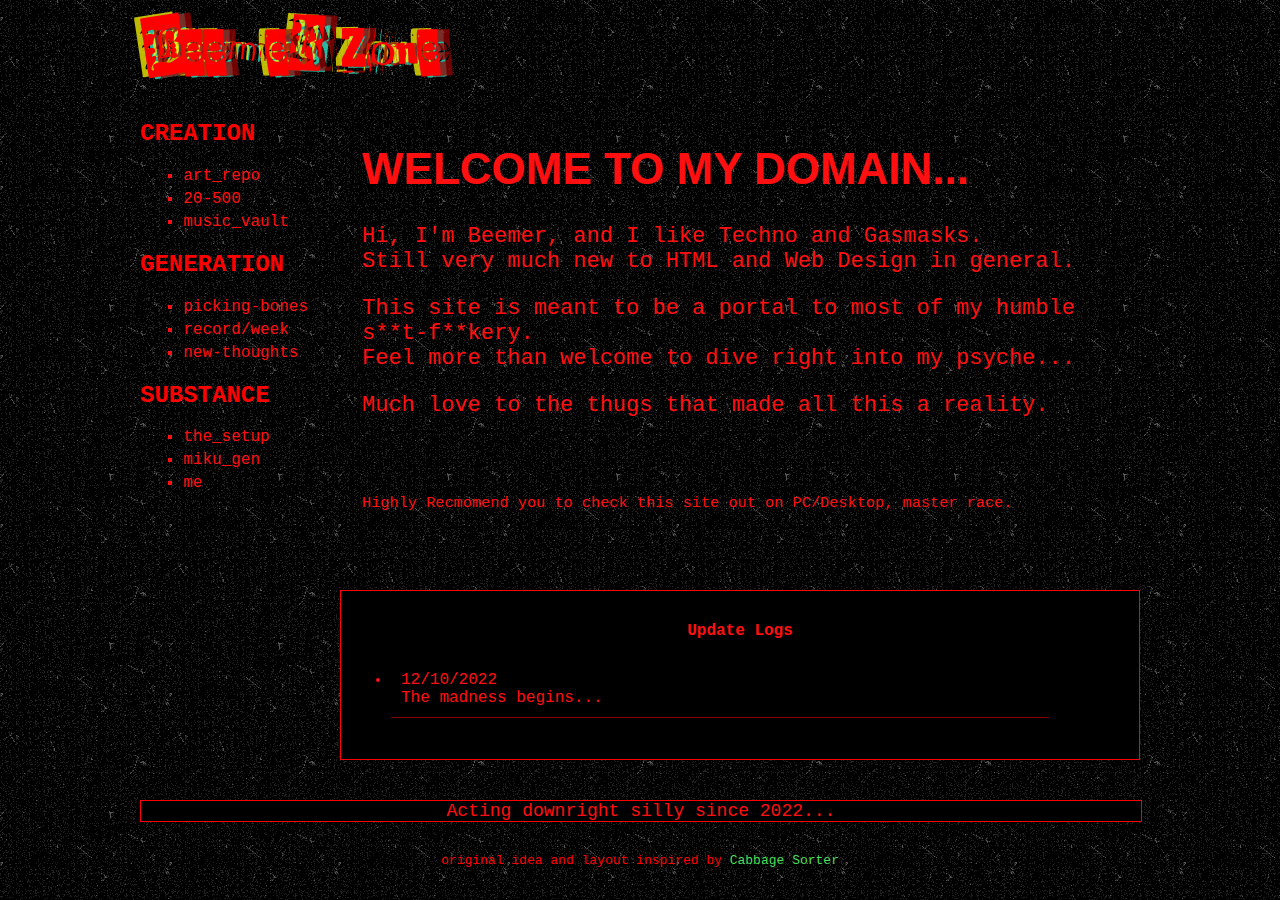
<file: index.html>
<!DOCTYPE html>
<html lang="en">
  <head>
    <title>Welcome to these Streets...</title>
    <link rel="stylesheet" href="css/main.css" />

    <!-- Wow Thank You Gio -->
    <meta charset="UTF-8">
    <meta name="viewport" content="width=device-width, initial-scale=1">
    <link rel="preload" href="css/main.css" as="style">
    <link rel="alternate" href="https://beemerj-zone.neocities.org/" hreflang="en" />
    <link rel="icon" type="image/png" href="assets\images\coolerer.png" sizes="32x32">
    <link rel="icon" type="image/png" href="assets\images\coolerer.png" sizes="16x16">
    <!-- Wow Thank You Gio -->
  </head>
  <div class="main">
    <div class="header-box">
      <div class="header">
        <span
          ><a href="/">Beemer-Zone</a></span
        >
      </div>
    </div>
    <div class="grid-container">
      <div class="navbar">
        <h2>CREATION</h2>
        <ul>
          <a href="" title="my lil artworks">
            <li>art_repo</li>
          </a>
          <a href="" title="ideas for my dream game">
            <li>20-500</li>
          </a>
          <a href="" title="some of my sound-works">
            <li>music_vault</li>
          </a>
        </ul>
        <h2>GENERATION</h2>
        <ul>
          <a href="" title="fuck these things fr">
            <li>picking-bones</li>
          </a>
          <a href="" title="my favourite record for the week">
            <li>record/week</li>
          </a>
          <a href="" title="just some random ideas that i get">
            <li>new-thoughts</li>
          </a>
        </ul>
        <h2>SUBSTANCE</h2>
        <ul>
          <a href="" title="the best pc you done ever seen">
            <li>the_setup</li>
          </a>
          <a href="" title="miku will dance to your music">
            <li>miku_gen</li>
          </a>
          <a href="" title="about">
            <li>me</li>
          </a>
        </ul>

        <!-- <img class="navbar-image" alt="Kiyohiko Azuma" src="https://cabbagesorter.neocities.org/pics/layout-3/ad21.png"> -->
        <!-- <img class="navbar-image-1" alt="Kiyohiko Azuma" src="https://cabbagesorter.neocities.org/pics/layout-3/ad51.png"> -->
      </div>

      <!-- W I P   R I G H T  -  B A R  -->
      <!-- <div class="grid-container-right"> -->
      <!-- <div class="navbar-right"> -->
      <!-- <li>about</li> -->
      <!-- <li>about</li> -->
      <!-- </div> -->
      <!-- </div> -->

      <div class="main-content">
        <div class="page-about">
          <div class="welcome">
            <h1>
              <strong>WELCOME TO MY DOMAIN...</strong>
            </h1>
            <p>
              Hi, I'm Beemer, and I like Techno and Gasmasks.
              <br />
              Still very much new to HTML and Web Design in general.
            </p>
            <p>
              This site is meant to be a portal to most of my humble
              s**t-f**kery.
              <br />
              Feel more than welcome to dive right into my psyche...
            </p>
            <p>
              Much love to the thugs that made all this a reality.
            </p>
            <br />
            <p>
              <sup
                ><sub
                  >Highly Recmomend you to check this site out on PC/Desktop,
                  master race.</sub
                ></sup
              >
            </p>
          </div>
        </div>
        <div class="page-updates">
          <p style="text-align: center">Update Logs</p>
          <ul>
            <li>12/10/2022<br />The madness begins...</li>
          </ul>
        </div>
      </div>
      <div class="footer">
        <span>
          <div class="marquee-parent">
            <div class="marquee-child" onclick="window.open('https://github.com/Code-Moss/Beemer-Zone');"> 
              Acting downright silly since 2022...
            </div>
          </div>
          <br />
          <p class="inspired">
            original idea and layout inspired by
            <a href="https://cabbagesorter.neocities.org/">Cabbage Sorter</a>
          </p>
        </span>
      </div>
    </div>
  </div>
</html>
</file>
<file: css/main.css>
/*date of creation: 12th of October, 2022
       originally created by: Cabbage Sorter*/

/* M A I N  G R I D */
html {
  margin: auto;
}

@font-face {
  font-family: "blackcasperregular";
  src: url("../assets/fonts/blackcasper-webfont.woff2") format("woff2"),
    url("../assets/fonts/blackcasper-webfont.woff") format("woff");
  font-weight: normal;
  font-style: normal;
}

@keyframes glitch-h {
  0% {
    text-shadow: 0.05em 0 0 rgba(150, 0, 0, 0.75),
      -0.05em -0.025em 0 rgba(252, 248, 4, 0.75);
  }
  14% {
    text-shadow: 0.05em 0 0 rgba(150, 0, 0, 0.75);
  }
  15% {
    text-shadow: -0.05em -0.025em 0 rgba(150, 0, 0, 0.75);
  }
  49% {
    text-shadow: -0.05em -0.025em 0 rgba(150, 0, 0, 0.75);
  }
  50% {
    text-shadow: 0.025em 0.05em 0 rgba(150, 0, 0, 0.75),
      0 -0.05em 0 rgba(44, 247, 213, 0.75);
  }
  99% {
    text-shadow: 0.025em 0.05em 0 rgba(150, 0, 0, 0.75),
      0.05em 0 0 rgba(252, 248, 4, 0.75);
  }
  100% {
    text-shadow: -0.025em 0 0 rgba(150, 0, 0, 0.75) -0.025em -0.025em 0
        rgba(252, 248, 4, 0.75),
      -0.025em -0.05em 0 rgba(44, 247, 213, 0.75);
  }
}

@keyframes glitch-n {
  0% {
    text-shadow: 0.05em 0 0 rgb(202, 7, 7);
  }
  14% {
    text-shadow: 0.05em 0 0 rgb(233, 11, 11);
  }
  15% {
    text-shadow: -0.08em -0.025em 0 rgb(175, 9, 9);
  }
  49% {
    text-shadow: -0.05em -0.025em 0 rgb(165, 6, 6);
  }
  50% {
    text-shadow: 0.025em 0.05em 0 rgb(196, 8, 8);
  }
  94% {
    text-shadow: 0.065em 0.05em 0 rgb(194, 86, 36);
  }
  100% {
    text-shadow: -0.025em 0 0 rgb(206, 16, 16);
  }
}

:root {
  --background-color: black;
  --background-image: url(/assets/videos/main_static.png);
  font-family: "Courier New", Courier, monospace;
  color: #ff0f0f;
}

body {
  margin: auto;
  background-image: var(--background-image);
  background-color: var(--background-color);

  /* SET BACKROUND TO STRETCH */

  /* background-size: cover; */
}

.main {
  width: 1000px;
  margin: 0 auto;
  max-width:100%;
}

.header {
  position: relative;
  font-family: "blackcasperregular";
  font-size: x-large;
  padding: 5px;
  background-size: auto;
  text-shadow: 0.5em 0 0 rgba(150, 0, 0, 0.75),
    -0.25em -0.05em 0 rgba(252, 248, 4, 0.75),
    0.25em 0.05em 0 rgba(44, 247, 213, 0.75);
  animation: glitch-h 128ms infinite;
}

.header span {
  color: red;
  font-size: 56px;
}

.header span a {
  text-decoration: none;
  color: inherit;
}

.header span a:hover {
  font-size: 60px;
  transition: none;
}

.header span a:active {
  transition: none;
}

.grid-container {
  display: grid;
  grid-template-rows: 700px 50px;
  grid-template-columns: 200px 800px;
  grid-gap: 0px;
}

.grid-container-right {
  top: 0;
  right: 0;
  margin-right: 25%;
}

.navbar {
  grid-column: 1 / 1;
  padding: auto;
}

.navbar h2 {
  color: red;
  animation: glitch-n 50ms infinite;
  text-align: left;
}

.main-content {
  grid-column: 2 / 2;
  grid-row: 1 / 2;
  display: grid;
  grid-template-columns: 200px 200px 200px 200px;
  grid-template-rows: 40% 5% 25% 30%;
  overflow-y: scroll;
  overflow-x: hidden;
  scrollbar-width: none;
  -ms-overflow-style: none;
  animation: glitch-n 50ms infinite;
}

::-webkit-scrollbar {
  display: none;
}

.footer {
  grid-column: 1 / span 2;
  grid-row: 2 / 2;
  text-align: center;
}

.footer a:visited {
  color: #1e9b28;
}
.inspired {
  font-size: small;
  color: red;
}
.inspired a:link {
  text-decoration: none;
  color: #48df54;
 }

.inspired a:hover {
  font-size: small;
  color: white;
  animation: glitch-h 50ms infinite;
}

/* Marquee Bottom Scroll.   */
/* Gio Was Here !!! */

.marquee-parent {
  position: relative;
  width: 100%;
  overflow: hidden;
  height: 20px;
  font-size: large;
  border: solid rgb(255, 0, 0) 1px;
  text-align: center;
  background-color: black;
}
.marquee-child {
  display: block;
  width: 100%;
  /* width of your text div */
  height: 20px;
  /* height of your text div */
  position: absolute;
  animation: marquee 8s linear infinite; /* change 5s value to your desired speed */
}
.marquee-child:hover {
  animation-play-state: paused;
  cursor: pointer;
}
@keyframes marquee {
  0% {
    left: 100%;
  }
  100% {
    left: -100% /* same as your text width */
  }
}

 /* Gio Ends Here  */

.navbar li {
  list-style: square;
  margin-left: 0.2em;
  margin-top: 5px;
  text-align: left;
}

.navbar li:hover {
  color: #ffffff;
  border: #ff0f0f solid 1px;
  text-decoration: line-through;
  animation: glitch-h 180ms infinite;

  /* add a random rotation effect when hovered inshallah */
}

.navbar p {
  font-weight: bold;
}

.navbar-image {
  width: 80px;
  margin: 0 auto;
  display: block;
  position: relative;
  bottom: 4vh;
  left: -30px;
}
.navbar-image-1 {
  width: 80px;
  margin: 0 auto;
  display: block;
  position: relative;
  bottom: 19vh;
  left: 35px;
}

/*M A I N  C O N T E N T  G R I D*/

.page-about {
  grid-column: 1 / span 4;
  padding: 10px;
  display: flex;
  align-items: center;
  margin: 10px;
}

.welcome {
  font-size: 22px;
  margin: 2px;
  margin-top: 8em;
  text-align: left;
  overflow-y: scroll;
  scrollbar-width: none;
  -ms-overflow-style: none;
}

.welcome h1 {
  font-weight: bold;
  font-family: Impact, Haettenschweiler, "Arial Narrow Bold", sans-serif;
}

.main-content-img {
  margin: 10px;
  display: flex;
  background-color: var(--background-color);
  grid-column: 1 / span 2;
  grid-row: 2 / 2;
  border: 1px solid #ce7e4b;
}

.main-content-img img {
  max-width: 100%;
}

.warning {
  background-image: URL("https://cabbagesorter.neocities.org/pics/layout-3/bg8.gif");
  grid-column: 3 / span 2;
  grid-row: 2 / 2;
  border: 1px dotted #ce7e4b;
  margin: 10px;
  padding: 10px;
}

.inner-warning {
  height: 240px;
  overflow-y: auto;
  background-color: var(--background-color);
  display: flex;
  align-items: center;
  flex-direction: column;
  text-align: center;
}

.warning-divider {
  background-image: url(https://cabbagesorter.neocities.org/pics/layout-3/divider1.gif);
  width: 100%;
  background-repeat: repeat-x;
}

.warning h3,
.contact h3 {
  color: #ce7e4b;
}

.contact {
  grid-column: 1 / 1;
  grid-row: 3 / 3;
  padding: 10px;
  margin: 10px;
  border: 1px dotted #ce7e4b;
  background-image: url("https://cabbagesorter.neocities.org/pics/layout-3/bg8.gif");
}

.inner-contact {
  height: 240px;
  display: flex;
  align-items: center;
  flex-direction: column;
  text-align: center;
  background-color: var(--background-color);
}

.button-banner {
  grid-column: 3 / span 2;
  grid-row: 3 / 3;
  text-align: center;
  padding: 10px;
  margin: 10px;
  border: 1px dotted #ce7e4b;
  background-image: url("https://cabbagesorter.neocities.org/pics/layout-3/bg8.gif");
}

.inner-button-banner {
  height: 240px;
  overflow-y: auto;
  background-color: var(--background-color);
}

.main-content-img2 {
  border: 1px solid #ce7e4b;
  margin: 10px;
  background-color: var(--background-color);
  grid-column: 2 / 2;
  grid-row: 3 / 3;
  display: flex;
}

.main-content-img2 img {
  max-width: 100%;
}

.page-updates {
  background-color: black;
  height: auto;
  grid-column: 1 / span 4;
  grid-row: 4 / 4;
  overflow-y: auto;
  overflow-x: hidden;
  margin-bottom: 2.5em;
  padding: 10px;
  border: 1px solid red;
}

.page-updates li {
  margin-right: 5em;
  padding: 10px;
  border-bottom: darkred 1px solid;
}

.page-updates p {
  font-weight: bold;
  padding: 5px;
}

.main-content a {
  text-decoration: none;
  color: #e7b38d;
}
.navbar a {
  text-decoration: none;
  color: inherit;
}
</file>
